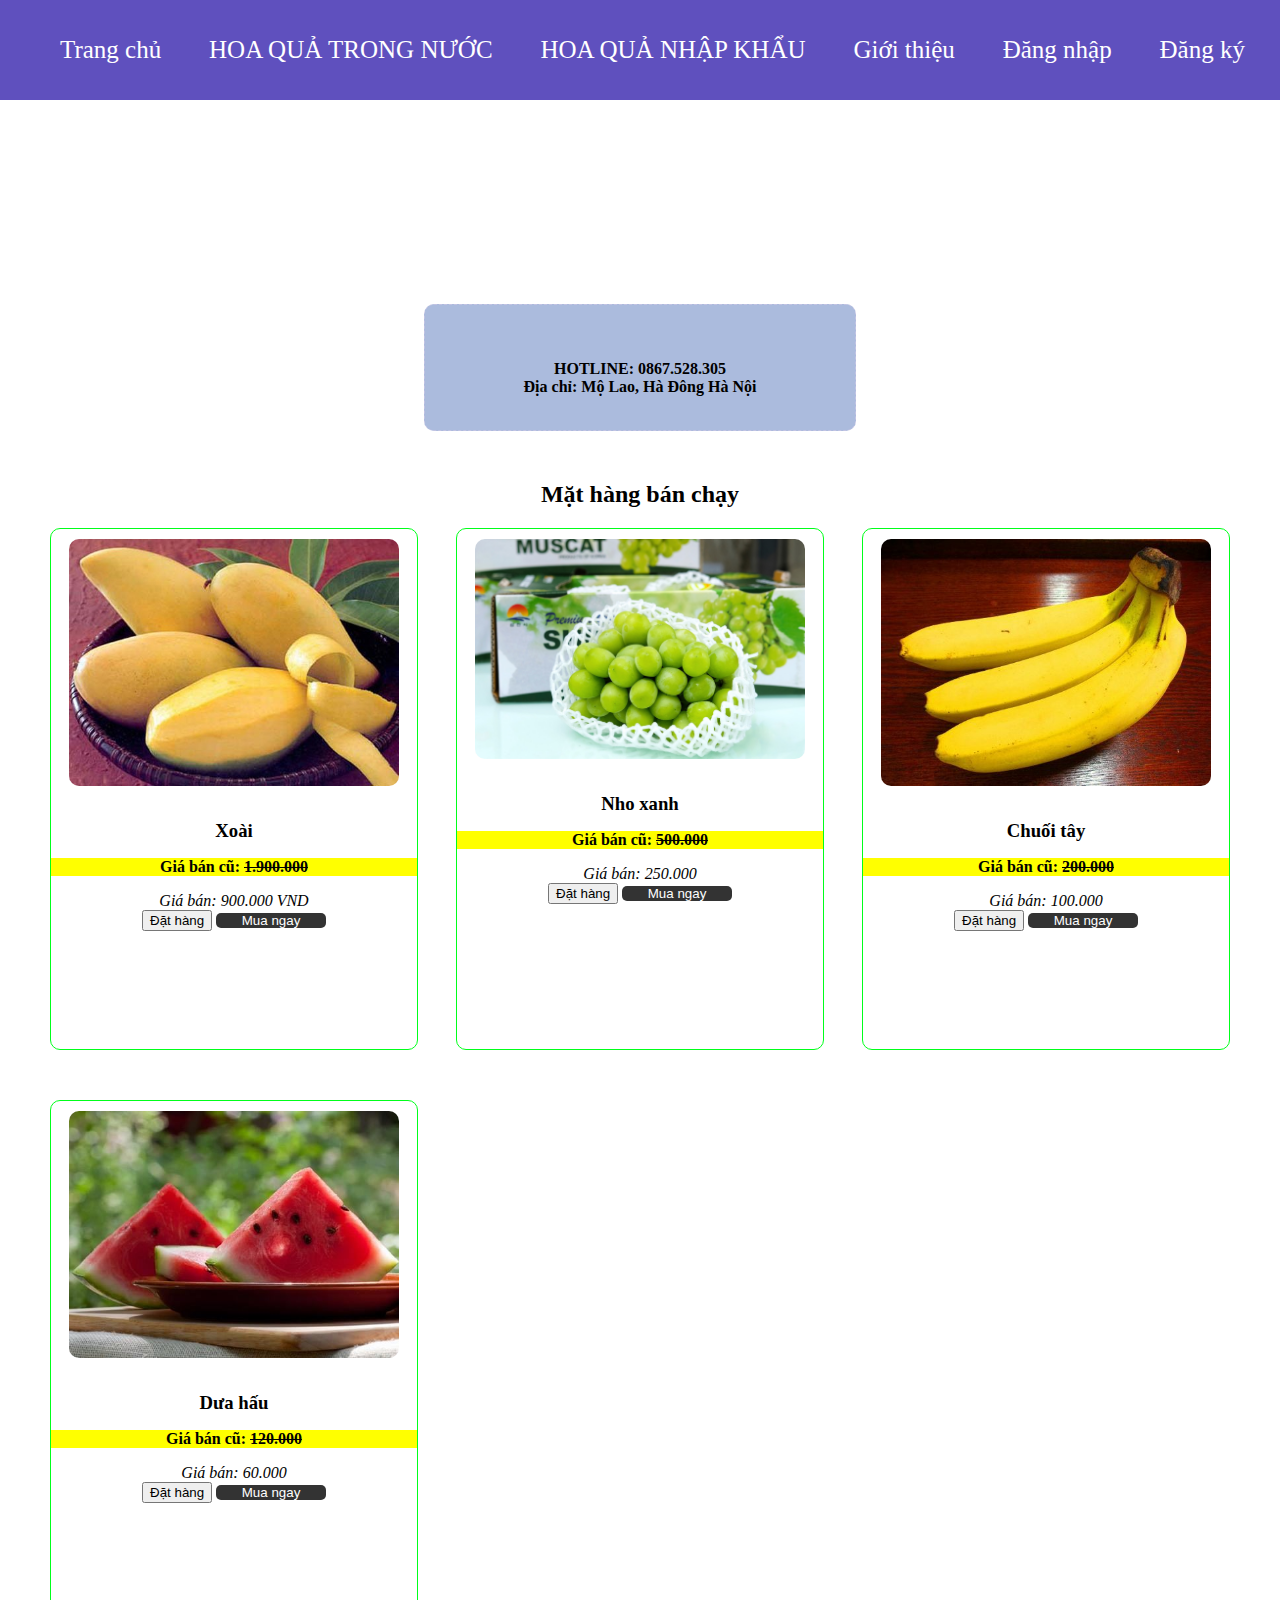
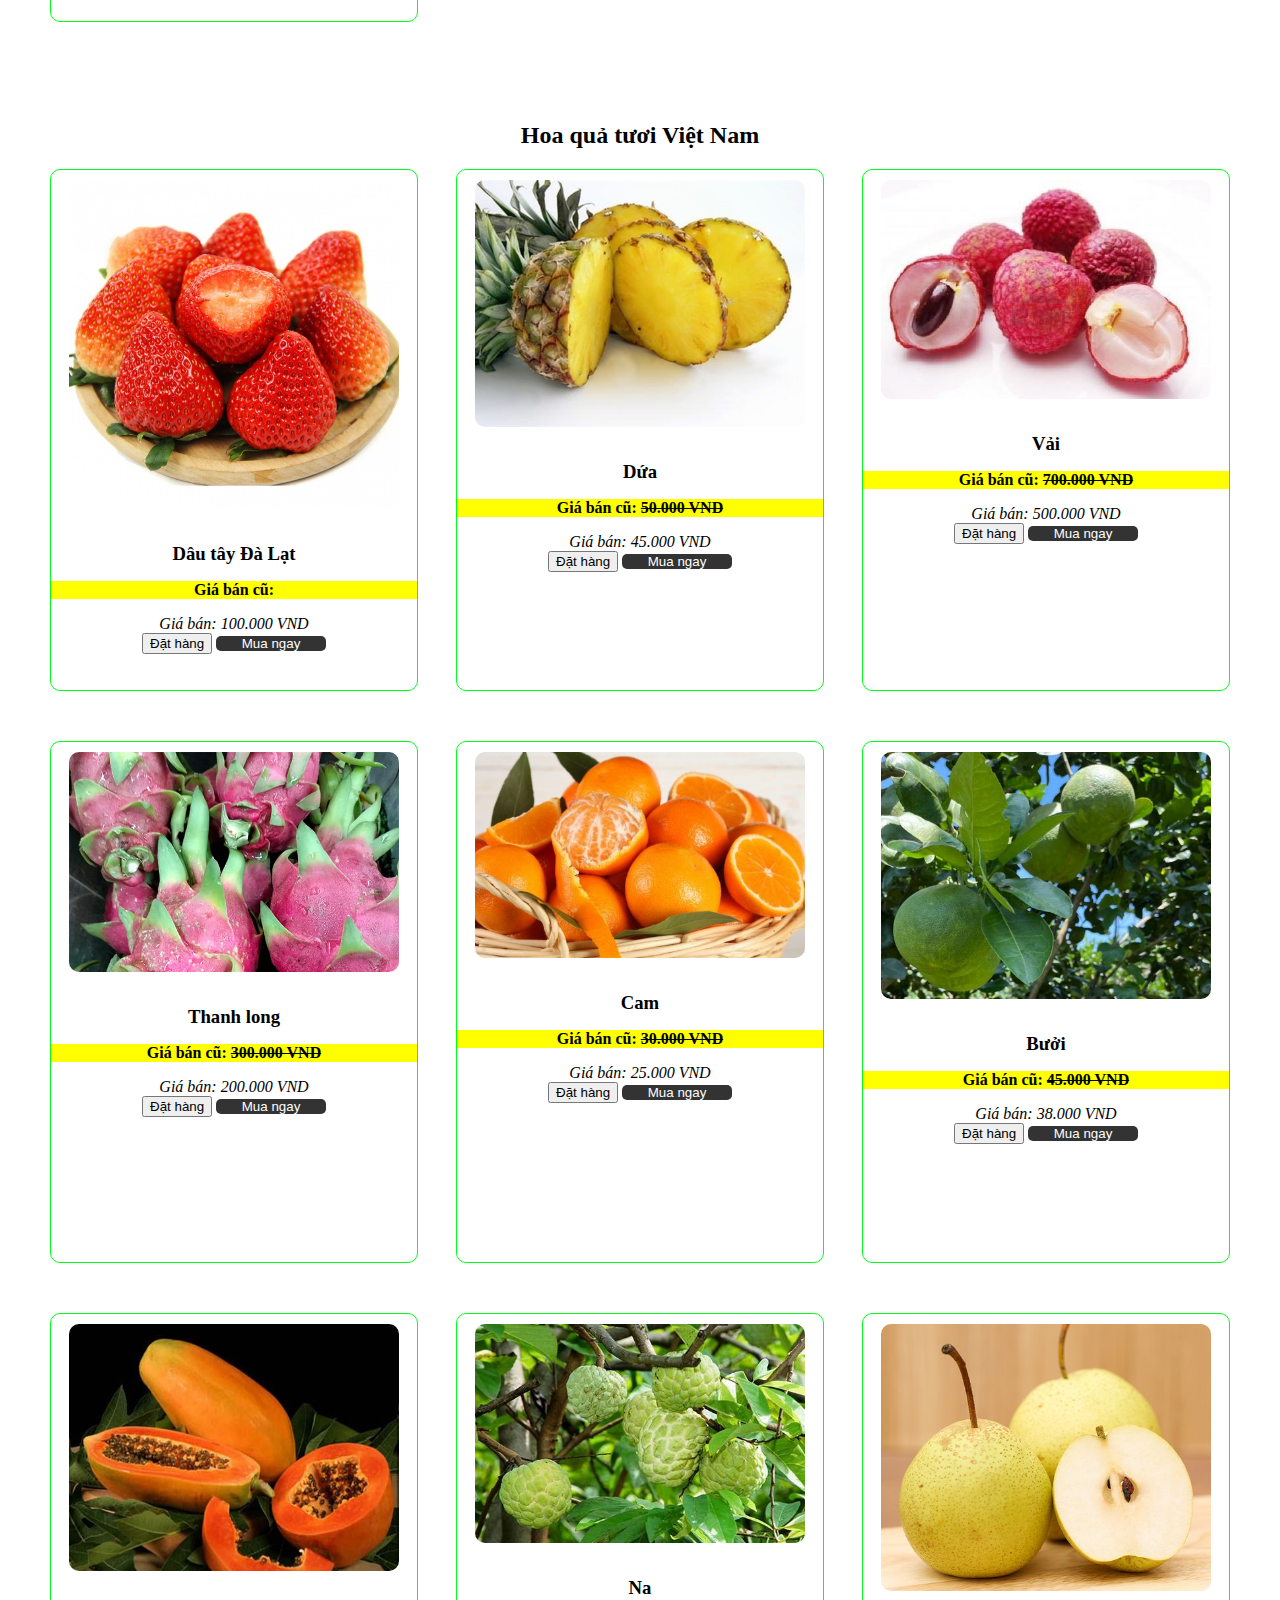
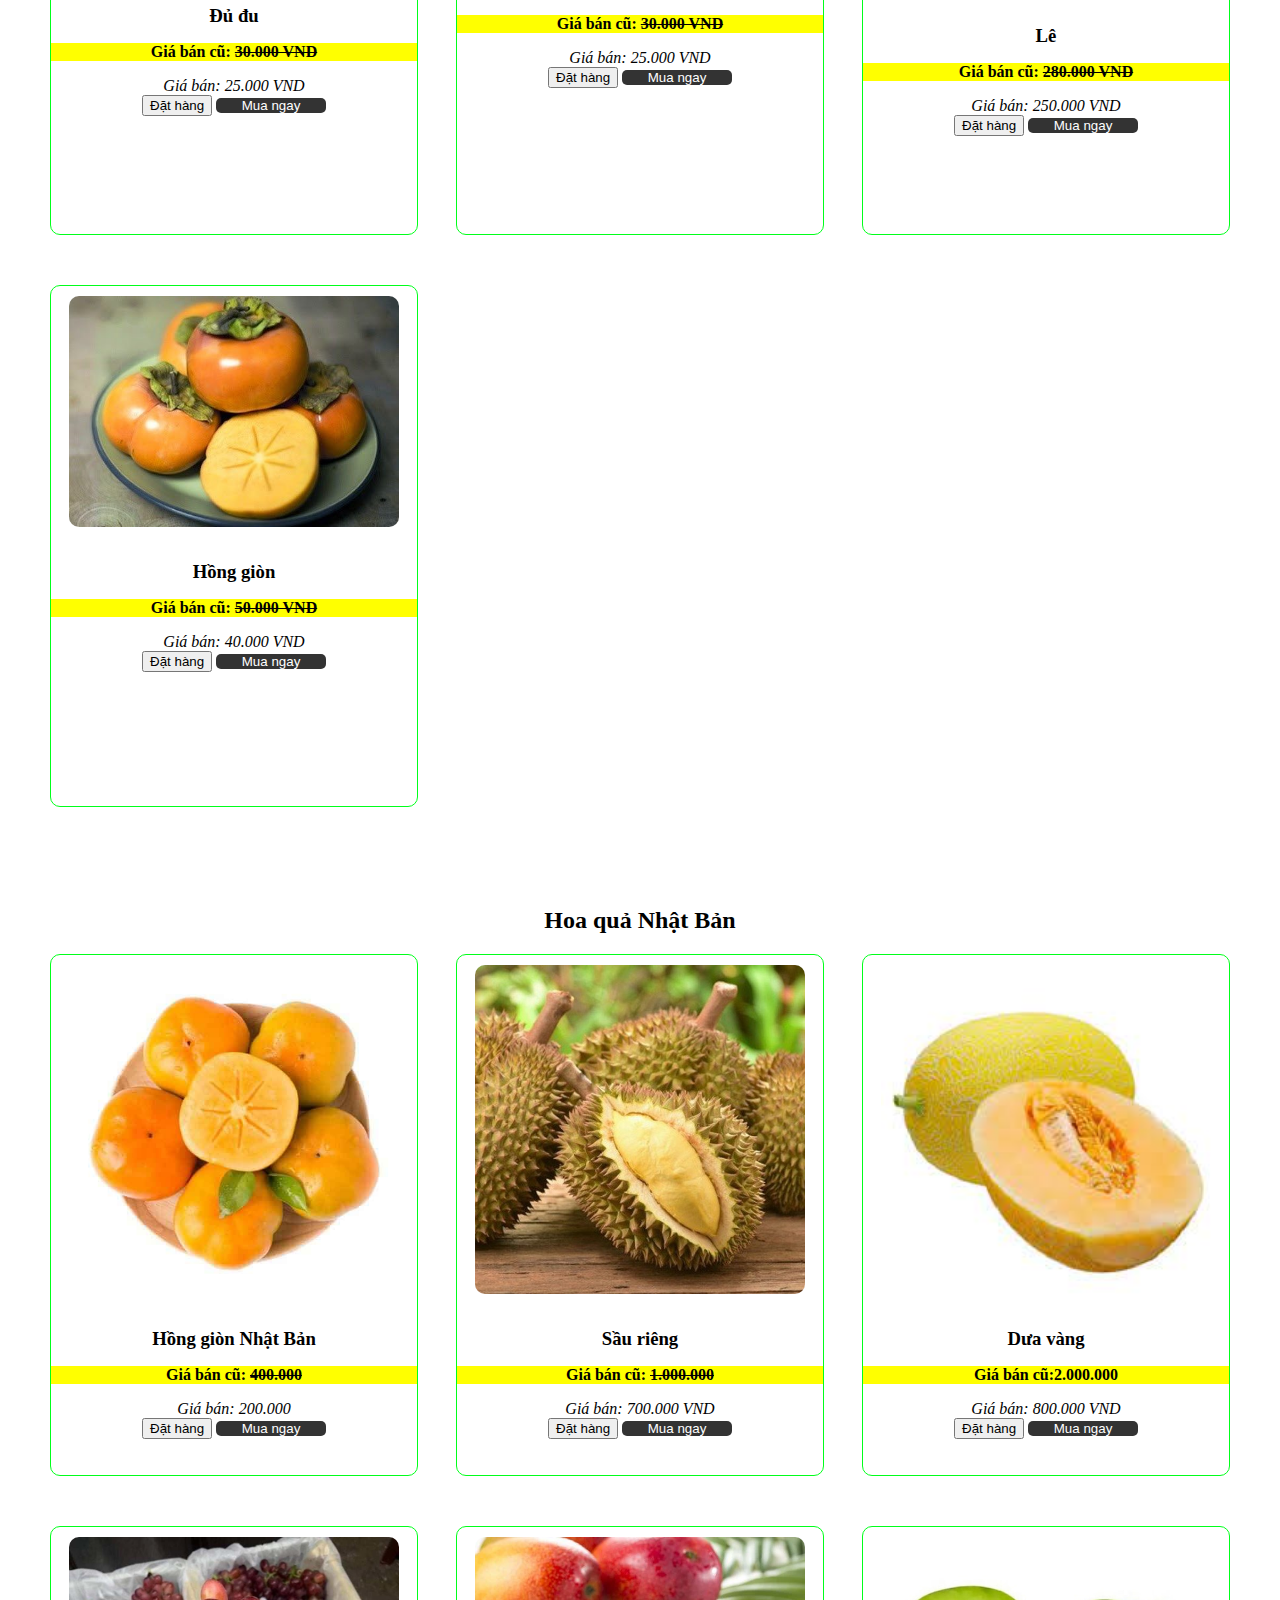
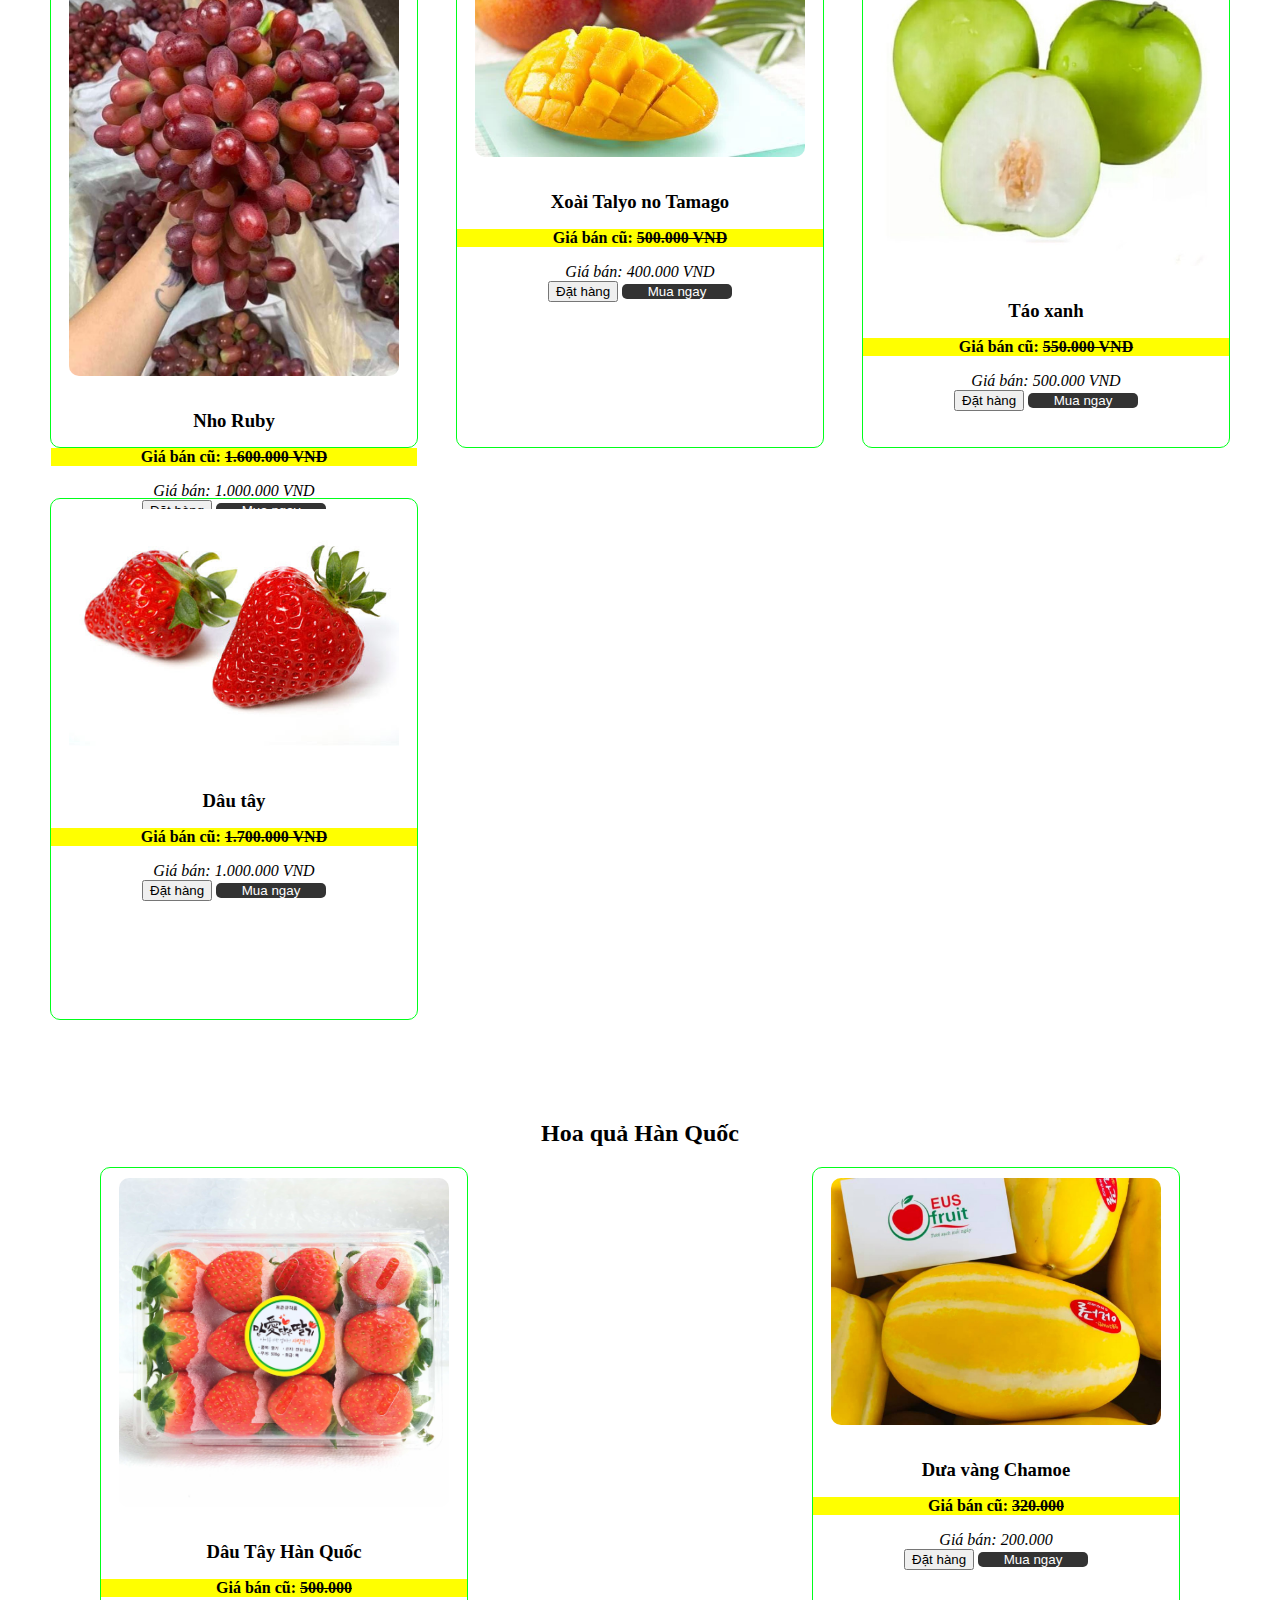
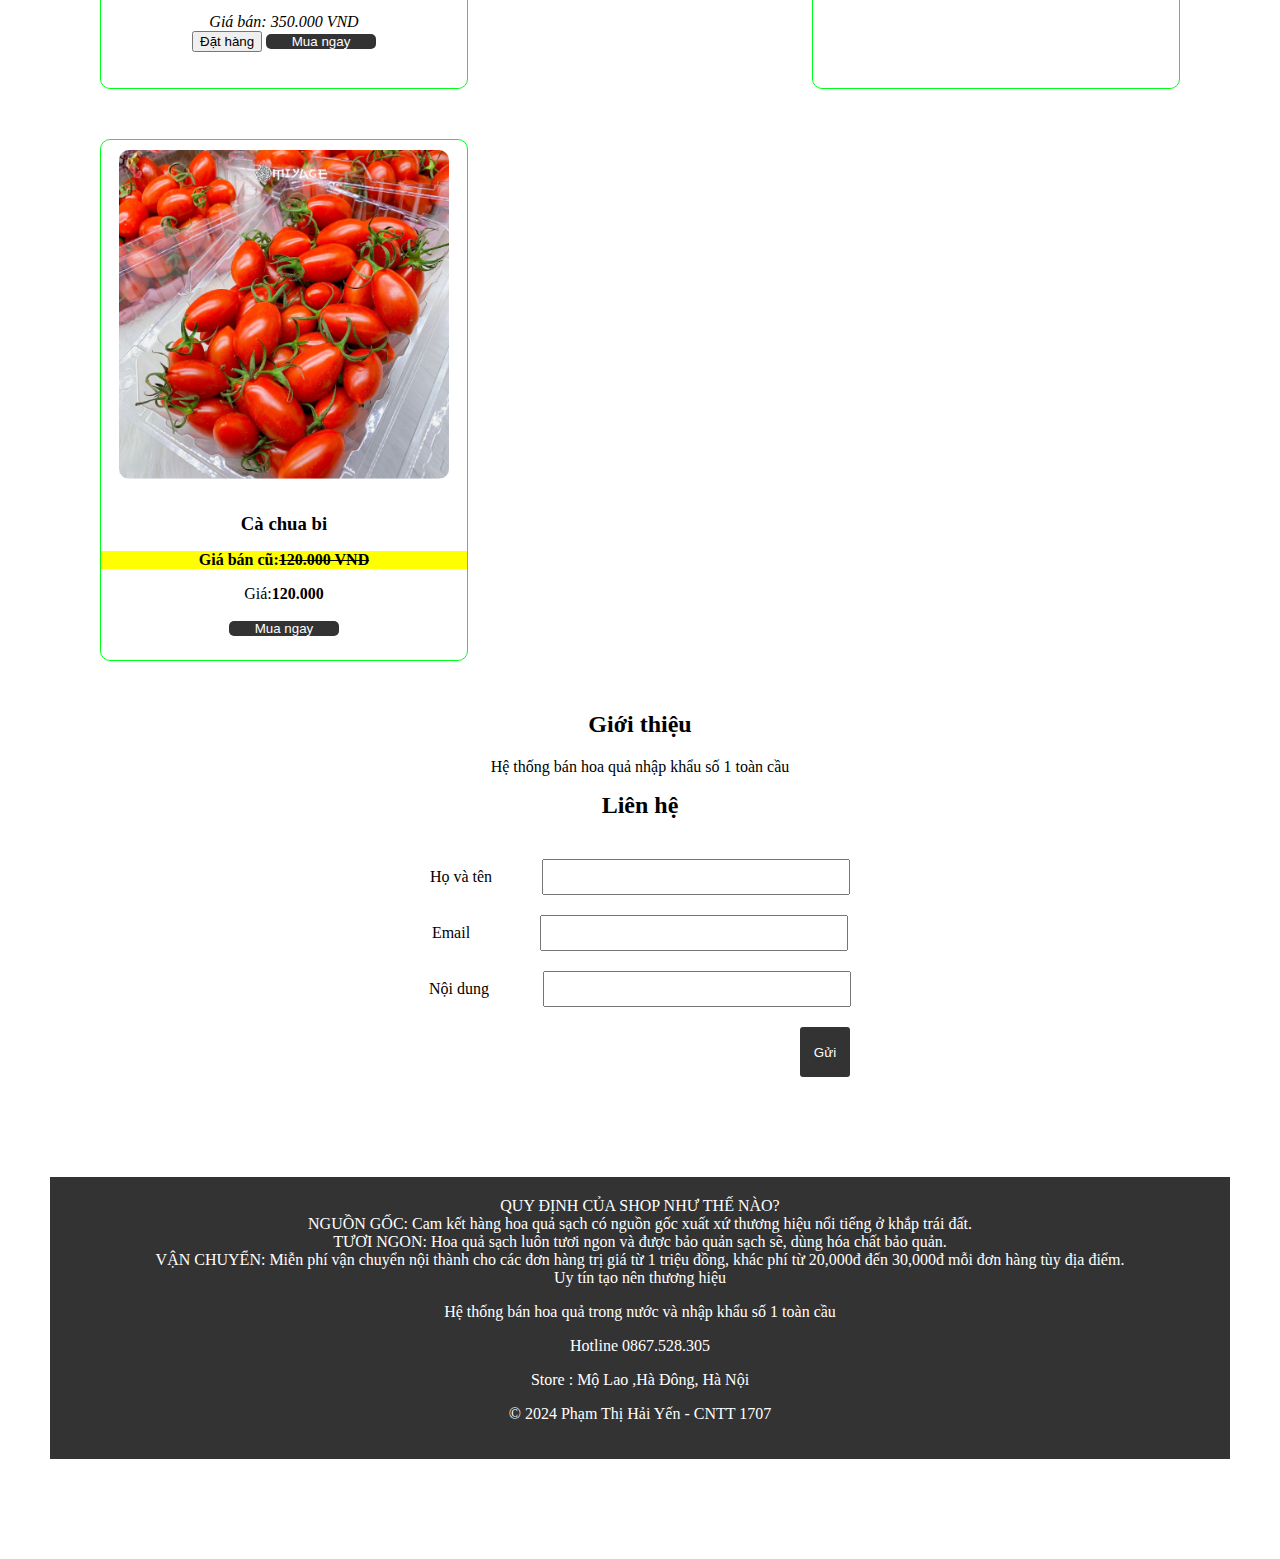
<file: index.html>
<!DOCTYPE html>
<html lang="en">
<head>
    <meta charset="UTF-8">
    <meta name="viewport" content="width=device-width, initial-scale=1.0">
    <title>Shopbanhanghoaquavippro</title>
    <link rel="stylesheet" href="style.css">
   <scrips src="12.js"></scrips>
</head>
<body>
        <header>
        <nav class="menu">
            <ul>
                <li><a href="index.html">Trang chủ</a></li>
                <li><a href="">HOA QUẢ TRONG NƯỚC</a></li>
                <li><a href="">HOA QUẢ NHẬP KHẨU</a></li>
                <li><a href="">Giới thiệu</a></li>
                <li><a href="dangnhap.html">Đăng nhập</a></li>
                <li><a href="dangky.html">Đăng ký</a></li>
            </ul>
        </nav>
    </header>
    <div class="header">
        <p class="name_banner"><marquee behavior=Alternate>SHOP BÁN HÀNG HOA QUẢ</marquee></p>
        <p class="hl1">HOTLINE: 0867.528.305 <br>
         Địa chỉ: Mộ Lao, Hà Đông Hà Nội<br>
        </p>
    </div>
        <main>
            <section class="s1">
                <h2>Mặt hàng bán chạy</h2>
                <div class="sps">
                <div class="sp">
                    <img src="ảnh1.jpg" alt="">
                    <h3>Xoài</h3>
                     <p class="giacu">Giá bán cũ: <s>1.900.000</s></p>
                    <i>Giá bán: 900.000 VND</i><br>
                    <input type="submit" value="Đặt hàng">
                    <button>Mua ngay</button>
                </div>
                <div class="sp">
                    <img src="ảnh2.jpg" alt="">
                    <h3>Nho xanh</h3>
                     <p class="giacu">Giá bán cũ: <s>500.000</s></p>
                    <i>Giá bán: 250.000</i><br>
                    <input type="submit" value="Đặt hàng">
                    <button>Mua ngay</button>
                </div>
                <div class="sp">
                    <img src="ảnh 3.jpg" alt="">
                    <h3>Chuối tây</h3>
                     <p class="giacu">Giá bán cũ: <s>200.000</s></p>
                    <i>Giá bán: 100.000</i><br>
                    <input type="submit" value="Đặt hàng">
                    <button>Mua ngay</button>
                </div>
                <div class="sp">
                    <img src="ảnh 4.jpg" alt="">
                    <h3>Dưa hấu</h3>
                     <p class="giacu">Giá bán cũ: <s>120.000</s></p>
                    <i>Giá bán: 60.000</i><br>
                    <input type="submit" value="Đặt hàng">
                    <button>Mua ngay</button>
                </div>
            </div>
            </section>
            <section class="s1">
                <h2>Hoa quả tươi Việt Nam</h2>
                <div class="sps">
                <div class="sp">
                    <img src="ảnh 5.jpg" alt="">
                    <h3>Dâu tây Đà Lạt</h3>
                    <p class="giacu">Giá bán cũ: <s></s></p>
                    <i>Giá bán: 100.000 VND</i><br>
                    <input type="submit" value="Đặt hàng">
                    <button>Mua ngay</button>
                </div>
                <div class="sp">
                    <img src="ảnh 6.jpg" alt="">
                    <h3>Dứa</h3>
                    <p class="giacu">Giá bán cũ: <s>50.000 VND</s></p>
                    <i>Giá bán: 45.000 VND</i><br>
                    <input type="submit" value="Đặt hàng">
                    <button>Mua ngay</button>
                </div>
                <div class="sp">
                    <img src="ảnh 7.jpg" alt="">
                    <h3>Vải</h3>
                    <p class="giacu">Giá bán cũ: <s>700.000 VND</s></p>
                    <i>Giá bán: 500.000 VND</i><br>
                    <input type="submit" value="Đặt hàng">
                    <button>Mua ngay</button>
                </div>
                <div class="sp">
                    <img src="ảnh 8.webp" alt="">
                    <h3>Thanh long</h3>
                    <p class="giacu">Giá bán cũ: <s>300.000 VND</s></p>
                    <i>Giá bán: 200.000 VND</i><br>
                    <input type="submit" value="Đặt hàng">
                    <button>Mua ngay</button>
                </div>
                <div class="sp">
                    <img src="ảnh 9.jpg" alt="">
                    <h3>Cam</h3>
                    <p class="giacu">Giá bán cũ: <s>30.000 VND</s></p>
                    <i>Giá bán: 25.000 VND</i><br>
                    <input type="submit" value="Đặt hàng">
                    <button>Mua ngay</button>
                </div>
                <div class="sp">
                    <img src="ảnh 10.jpg" alt="">
                    <h3>Bưởi </h3>
                    <p class="giacu">Giá bán cũ: <s>45.000 VND</s></p>
                    <i>Giá bán: 38.000 VND</i><br>
                    <input type="submit" value="Đặt hàng">
                    <button>Mua ngay</button>
                </div>
                <div class="sp">
                    <img src="ảnh 11.jpg" alt="">
                    <h3>Đủ đu</h3>
                    <p class="giacu">Giá bán cũ: <s>30.000 VND</s></p>
                    <i>Giá bán: 25.000 VND</i><br>
                    <input type="submit" value="Đặt hàng">
                    <button>Mua ngay</button>
                </div>
                <div class="sp">
                    <img src="ảnh 12.jpg" alt="">
                    <h3>Na</h3>
                    <p class="giacu">Giá bán cũ: <s>30.000 VND</s></p>
                    <i>Giá bán: 25.000 VND</i><br>
                    <input type="submit" value="Đặt hàng">
                    <button>Mua ngay</button>
                </div>
                <div class="sp">
                    <img src="ảnh 13.jpg" alt="">
                    <h3>Lê</h3>
                    <p class="giacu">Giá bán cũ: <s>280.000 VND</s></p>
                    <i>Giá bán: 250.000 VND</i><br>
                    <input type="submit" value="Đặt hàng">
                    <button>Mua ngay</button>
                </div>
                <div class="sp">
                    <img src="ảnh 14.jpg" alt="">
                    <h3>Hồng giòn</h3>
                    <p class="giacu">Giá bán cũ: <s>50.000 VND</s></p>
                    <i>Giá bán: 40.000 VND</i><br>
                    <input type="submit" value="Đặt hàng">
                    <button>Mua ngay</button>
                </div>
            </div>
            </section>
            <section class="s1">
                <h2>Hoa quả Nhật Bản</h2>
                <div class="sps">
                <div class="sp">
                    <img src="ảnh 15.jpg" alt="">
                    <h3>Hồng giòn Nhật Bản </h3>
                        <p class="giacu">Giá bán cũ: <s>400.000</s></p>
                        <i>Giá bán: 200.000</i><br>
                        <input type="submit" value="Đặt hàng">
                        <button>Mua ngay</button>
                </div>
                <div class="sp">
                    <img src="ảnh 16.jpg" alt="">
                    <h3>Sầu riêng</h3>
                    <p class="giacu">Giá bán cũ: <s>1.000.000</s></p>
                        <i>Giá bán: 700.000 VND</i><br>
                        <input type="submit" value="Đặt hàng">
                    <button>Mua ngay</button>
                </div>
                <div class="sp">
                    <img src="ảnh 17.jpg" alt="">
                    <h3>Dưa vàng</h3>
                    <p class="giacu">Giá bán cũ:2.000.000 <s></s></p>
                        <i>Giá bán: 800.000 VND</i><br>
                        <input type="submit" value="Đặt hàng">
                    <button>Mua ngay</button>
                </div>
                <div class="sp">
                    <img src="ảnh 18.jpg"  alt="">
                    <h3>Nho Ruby</h3>
                    <p class="giacu">Giá bán cũ: <s>1.600.000 VND</s></p>
                        <i>Giá bán: 1.000.000 VND</i><br>
                        <input type="submit" value="Đặt hàng">
                    <button>Mua ngay</button>
                </div>
                <div class="sp">
                    <img src="ảnh 19.webp" alt="">
                    <h3>Xoài Talyo no Tamago</h3>
                    <p class="giacu">Giá bán cũ: <s>500.000 VND</s></p>
                        <i>Giá bán: 400.000 VND</i><br>
                        <input type="submit" value="Đặt hàng">
                    <button>Mua ngay</button>
                </div>
                <div class="sp">
                    <img src="ảnh 20.jpg" alt="">
                    <h3>Táo xanh </h3>
                    <p class="giacu">Giá bán cũ: <s>550.000 VND</s></p>
                        <i>Giá bán: 500.000 VND</i><br>
                        <input type="submit" value="Đặt hàng">
                    <button>Mua ngay</button>
                </div>
                <div class="sp">
                    <img src="ảnh 21.jpg" alt="">
                    <h3>Dâu tây</h3>
                    <p class="giacu">Giá bán cũ: <s>1.700.000 VND</s></p>
                        <i>Giá bán: 1.000.000 VND</i><br>
                        <input type="submit" value="Đặt hàng">
                    <button>Mua ngay</button>
                </div>
            </div>
            <main>
                <section class="s1">
                    <h2>Hoa quả Hàn Quốc</h2>
                    <div class="sps">
                    <div class="sp">
                        <img src="ảnh 22.jpg" alt="">
                        <h3>Dâu Tây Hàn Quốc</h3>
                        <p class="giacu">Giá bán cũ: <s>500.000</s></p>
                        <i>Giá bán: 350.000 VND</i><br>
                        <input type="submit" value="Đặt hàng">
                        <button>Mua ngay</button>
                    </div>
                    <div class="sp">
                        <img src="ảnh23.png" alt="">
                        <h3>Dưa vàng Chamoe</h3>
                        <p class="giacu">Giá bán cũ: <s>320.000</s></p>
                        <i>Giá bán: 200.000</i><br>
                        <input type="submit" value="Đặt hàng">
                        <button>Mua ngay</button>
                    </div>
                    <div class="sp">
                        <img src="ảnh 24.png" alt="">
                        <h3>Cà chua bi</h3>
                        <p class="giacu">Giá bán cũ:<s>120.000 VND</s></p>
                        <p>Giá:<b>120.000</b></p>
                        <button>Mua ngay</button>
                    </div>
                </div>
            <section class="s2">
                <h2>Giới thiệu</h2>
                <p>Hệ thống bán hoa quả nhập khẩu số 1 toàn cầu</p>
            </section>
            <section class="s2">
                <h2>Liên hệ</h2>
                <forn>
                    Họ và tên<input type="text" name="fname" id="fname"><br>
                    Email<input type="email" name="email" id="email"><br>
                    Nội dung<input type="text" name="message" id="message"><br>
                    <button>Gửi</button>
                </forn>
            </section>
        </main>
        <footer>
            QUY ĐỊNH CỦA SHOP NHƯ THẾ NÀO? <br>
            NGUỒN GỐC: Cam kết hàng hoa quả sạch có nguồn gốc xuất xứ thương hiệu nổi tiếng ở khắp trái đất. <br>
            TƯƠI NGON: Hoa quả sạch luôn tươi ngon và được bảo quản sạch sẽ, dùng hóa chất bảo quản. <br>
            VẬN CHUYỂN: Miễn phí vận chuyển nội thành cho các đơn hàng trị giá từ 1 triệu đồng, khác phí từ 20,000đ đến 30,000đ mỗi đơn hàng tùy địa điểm.<br>
            Uy tín tạo nên thương hiệu <br></td>
        <td><p>Hệ thống bán hoa quả trong nước và nhập khẩu số 1 toàn cầu</p>
            <p>Hotline 0867.528.305</p>
            <p>Store : Mộ Lao ,Hà Đông, Hà Nội</p>
            <p>&copy; 2024 Phạm Thị Hải Yến  - CNTT 1707</p>
        </footer>
</body>
</html>
</file>
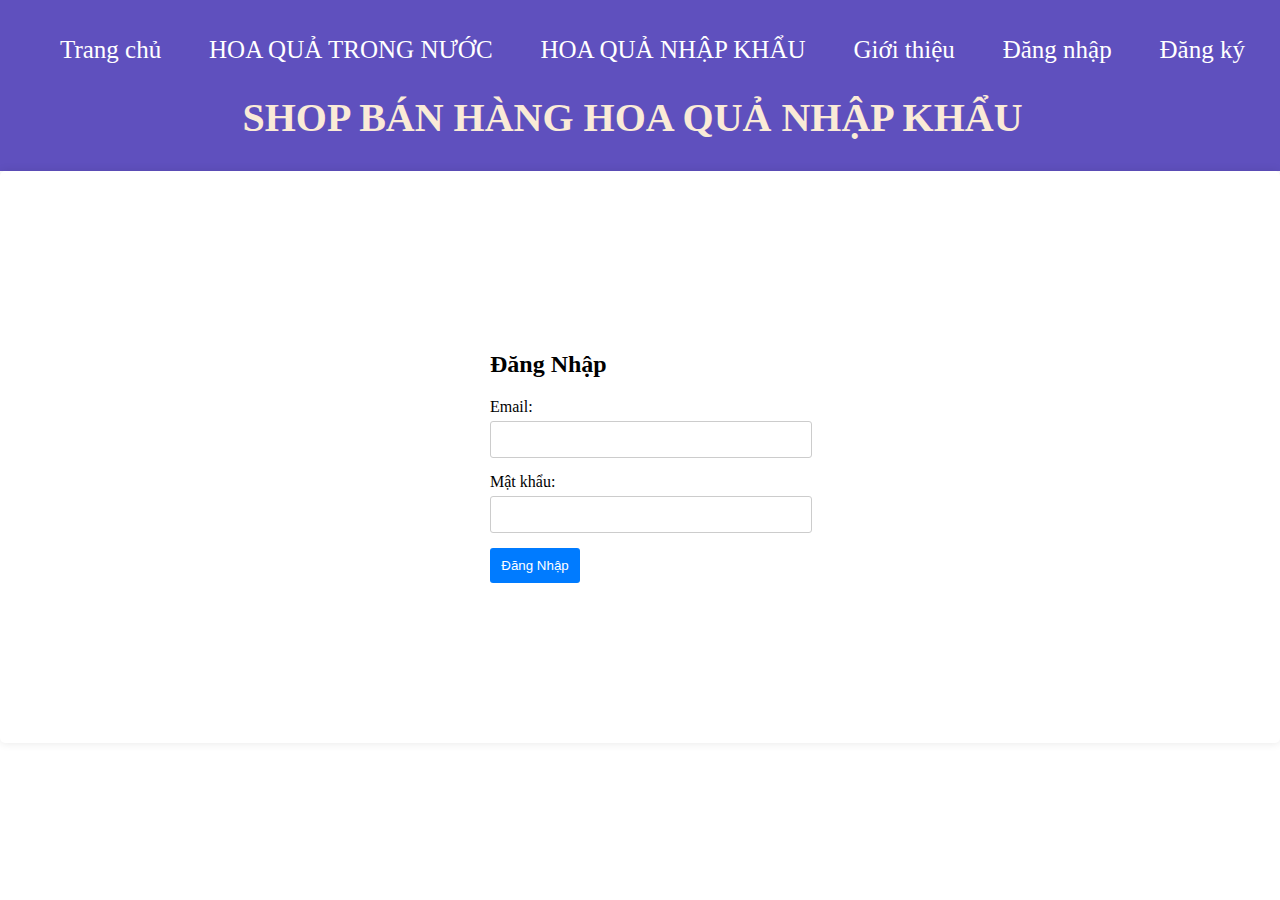
<file: dangnhap.html>
<!DOCTYPE html>
<html lang="en">
<head>
    <meta charset="UTF-8">
    <meta name="viewport" content="width=device-width, initial-scale=1.0">
    <title>Document</title>
<link rel="stylesheet" href="style.css">
</head>
<body>
    <header>
    <nav class="menu">
        <ul>
            <li><a href="index.html">Trang chủ</a></li>
            <li><a href="">HOA QUẢ TRONG NƯỚC</a></li>
            <li><a href="">HOA QUẢ NHẬP KHẨU</a></li>
            <li><a href="">Giới thiệu</a></li>
            <li><a href="dangnhap.html">Đăng nhập</a></li>
            <li><a href="dangki.html">Đăng ký</a></li>
        </ul>
    </nav>
    <h1>SHOP BÁN HÀNG HOA QUẢ NHẬP KHẨU</h1>
</header>
<div class="login-container">
    <form class="login-form" action="#" method="post">
      <h2>Đăng Nhập</h2>
      <div class="input-group">
        <label for="username">Email:</label>
        <input type="text" id="username" name="username" required>
      </div>
      <div class="input-group">
        <label for="password">Mật khẩu:</label>
        <input type="password" id="password" name="password" required>
      </div>
      <button type="submit">Đăng Nhập</button>
    </form>
  </div>
</body>
</body>
</html>
</file>
<file: style.css>
body{
    padding: 0;
    margin: 0;
    box-sizing: border-box;
}
header{
    background-color: rgb(95, 80, 190) ;
    color: antiquewhite;
    padding: 20px;
    }
.name_banner{
    font-size: 60px;
    font-weight: bold;
    color: white;
}
.big-image::before {
    content: "";
    display: block;
    position: absolute;
    width: 100%;
    height: 100%;
    background-image: url("./images/tu-vung-ve-hoa-qua-1500537543.jpg");
    background-position: center;
    background-repeat: no-repeat;
    background-attachment: fixed;
    background-size: cover;
    z-index: -2;
    animation: Inout 5s infinite;
}
.login-container {
    background-color: #fff;
    padding: 160px;
    border-radius: 5px;
    box-shadow: 0 0 10px rgba(0, 0, 0, 0.1);
  }
  
  .login-form {
    max-width: 300px;
    margin: auto;
  }
  
  .login-form h2 {
    margin-bottom: 20px;
  }
  
  .input-group {
    margin-bottom: 15px;
  }
  
  .input-group label {
    display: block;
    margin-bottom: 5px;
  }
  
  .input-group input {
    width: 100%;
    padding: 10px;
    border: 1px solid #ccc;
    border-radius: 3px;
  }
  
  button {
    width: 30%;
    padding: 10px;
    background-color: #007bff;
    color: #fff;
    border: none;
    border-radius: 3px;
    cursor: pointer;
  }
  
  button:hover {
    background-color: #0056b3;
  }
.hl1{color: black;
    background-color: rgb(171, 187, 221) ;
    border: 1px rgb(195, 195, 227) dashed;
    width: 400px; height: 50px;
    text-align: center;
    margin: 0px auto;
    font-size: 16px;
    padding: 55px 15px 20px 15px;
    font-weight: bold;
    border-radius: 10px;}
.menu ul{
    list-style-type: none;
    display: flex;
    justify-content: space-between;
}
.menu ul li{
    margin-right: 15px;
    font-size: 25px;
}
.menu ul li:hover{
    background-color: aqua;
    border-radius: 10px;
    padding: 10px;
}
.menu ul li a:hover{
    cursor: pointer;
}
header h1{
    margin: 30px 15px 10px 0;
    text-align: center;
    font-size: 40px
}
main{
    padding: 50px;
}

.s1{
    margin-bottom: 50px;
}
.s1 p{
    text-align: center;
}
.s1 h2{
    text-align: center;
    margin:  0 0 20px;
}
.sps{
    display: flex;
    flex-wrap: wrap;
    justify-content: space-between;
}
.sp{
    width: calc(33.33%-20px);
    margin-bottom: 50px;
    text-align: center;
    border: 1px solid rgb(0, 255, 26);
    border-radius: 10px;
    width: 366px;
    height: 520px;
}
.sp:hover{
    background-color: yellowgreen;
}
.sp img{
    width: 90%;
    margin-top: 10px;
    margin-bottom: 20px;
    border-radius: 10px;
}
.sp h3{
    margin: 10px 0;
}
.sp button{
    background-color: #333;
    color: #fff;
    border: none;
    padding: 0px 10px;
    border-radius: 5px;
    cursor: pointer;
}
.sp button:hover{
    background-color: red;
}
.s2{
    text-align: center;
}
.s2 forn input{
    margin-left: 50px;
    width: 300px;
    height: 30px;
    margin-top: 20px;
}
#email{
    margin-left: 70px;
}
#message{
    margin-left: 54px;
}
#fname{
    margin-left: 50px;
}
.s2 forn button{
    background-color: #333;
    color: #fff;
    margin-top: 20px;
    width: 50px;
    height: 50px;
    margin-left: 370px;
    cursor: pointer;
}
.s2 button:hover{
    background-color: red;
    color: white;
}
a{
    text-decoration: none;
    color: #fff;
}
.giacu{background-color: yellow; font-weight: bold;}
footer{
background-color: #333;
color: #fff;
padding: 20px;
text-align: center;
}
</file>
